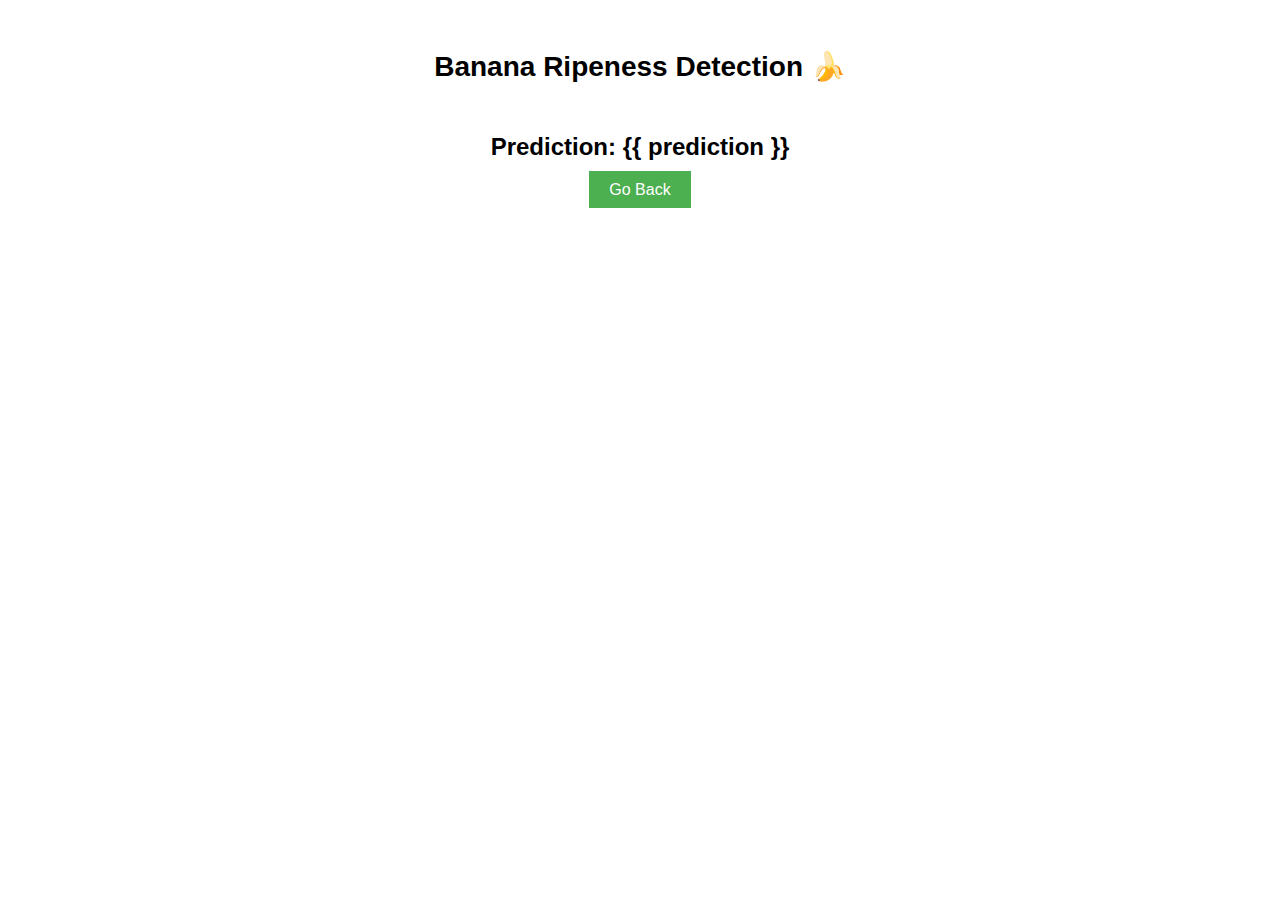
<file: result.html>
<!DOCTYPE html>
<html>
<head>
    <title>Banana Ripeness Detection</title>
    <style>
        body {
            font-family: Arial, sans-serif;
            text-align: center;
        }
        h1 {
            margin-top: 50px;
            font-size: 28px;
        }
        .result {
            margin-top: 50px;
        }
        .result-text {
            font-size: 24px;
        }
        .back-button {
            margin-top: 20px;
        }
        .back-button a {
            padding: 10px 20px;
            background-color: #4CAF50;
            color: white;
            text-decoration: none;
            cursor: pointer;
            font-size: 16px;
        }
    </style>
</head>
<body>
    <h1>Banana Ripeness Detection 🍌</h1>
    <div class="result">
        <h2 class="result-text">Prediction: {{ prediction }}</h2>
    </div>
    <div class="back-button">
        <a href="/">Go Back</a>
    </div>
</body>
</html>
</file>
